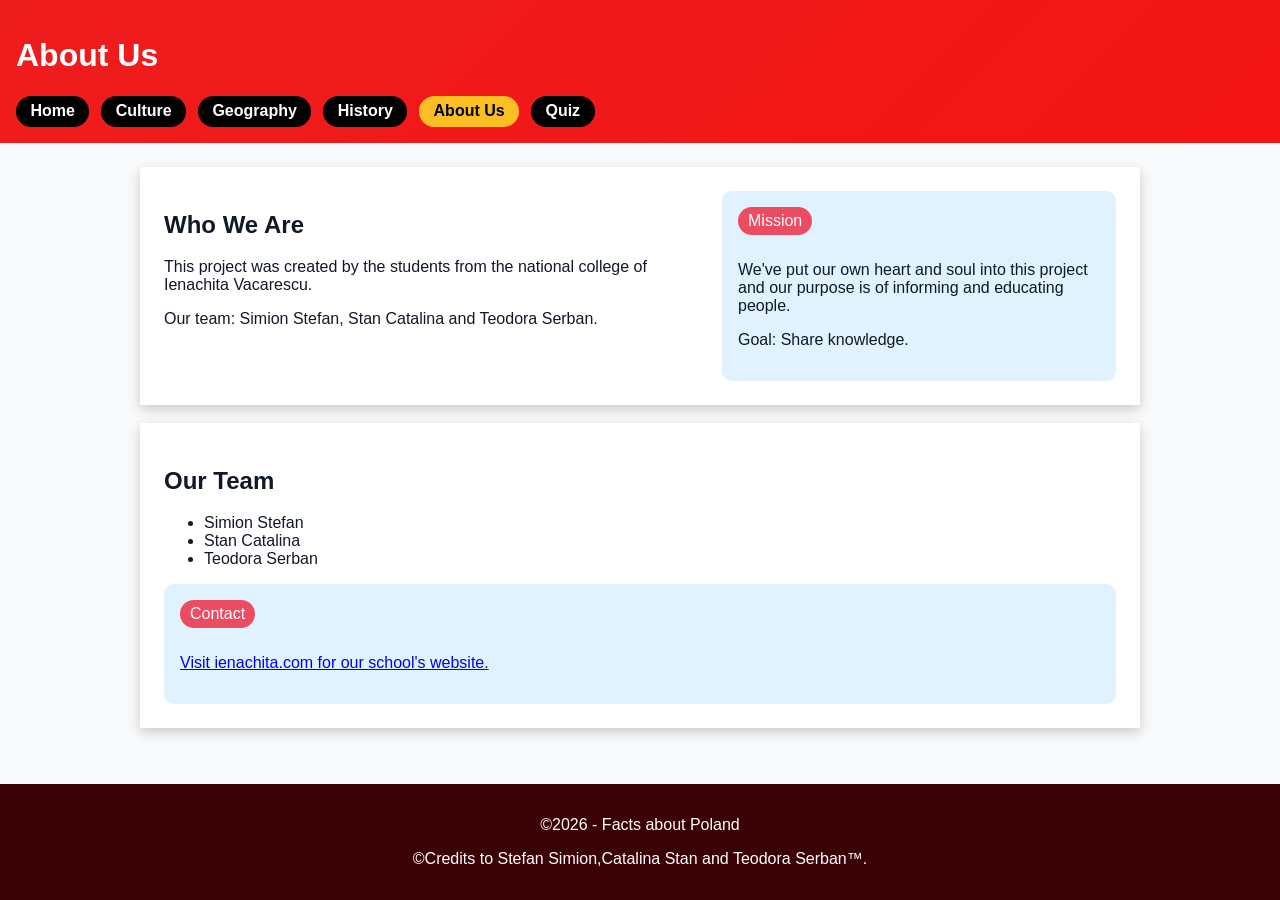
<file: about.html>
<!DOCTYPE html>
<html lang="en">

<head>
    <meta charset="UTF-8">
    <meta name="viewport" content="width=device-width, initial-scale=1">
    <title>About Us</title>
    <link rel="stylesheet" href="style.css">
</head>

<body>

<header>
    <h1 data-key="about_title">About Us</h1>

    <nav>
        <a href="index.html" data-key="nav_home">Home</a>
        <a href="culture.html" data-key="nav_physicists">Culture</a>
        <a href="geography.html" data-key="nav_geography">Geography</a>
        <a href="history.html" data-key="nav_history">History</a>
        <a href="about.html" class="active" data-key="nav_about">About Us</a>
        <a href="quiz.html" data-key="nav_quiz">Quiz</a>

       
    </nav>
</header>

<main>

<section class="card home-layout">

<div class="home-text">
    <h2 data-key="about_subtitle">Who We Are</h2>
    <p data-key="about_intro">
        This project was created by the students from the national college of Ienachita Vacarescu.
    </p>
    <p data-key="about_intro2">
        Our team: Simion Stefan, Stan Catalina and Teodora Serban.
    </p>

</div>

<aside class="home-highlight">
    <span class="badge" data-key="about_badge">Mission</span>
    <p data-key="about_example">
        We've put our own heart and soul into this project and our purpose is of informing and educating people.
    </p>
    <p data-key="about_formula"><strong>Goal:</strong> Share knowledge.</p>
</aside>

</section><br>

<section class="card1">
<div class="card-more">
<h2 data-key="about_section1">Our Team</h2>

<ul>
<li data-key="about_point1">Simion Stefan</li>
<li data-key="about_point2">Stan Catalina</li>
<li data-key="about_point3">Teodora Serban</li>
</ul>

<aside class="card-highlight">
<span class="badge1" data-key="about_note_badge">Contact</span>
<p><a id="about-contact-link" href="https://ienachita.com" target="_blank" rel="noopener">Visit ienachita.com for our school's website.</a></p>
</aside>

</div>
</section><br>

</main>

<footer>
<p data-key="footer1">©2026 - About Us</p>
<p data-key="footer2">©Credits to Stefan Simion,Catalina Stan and Teodora Serban™.</p>
</footer>

<script src="script.js"></script>
</body>
</html>
</file>
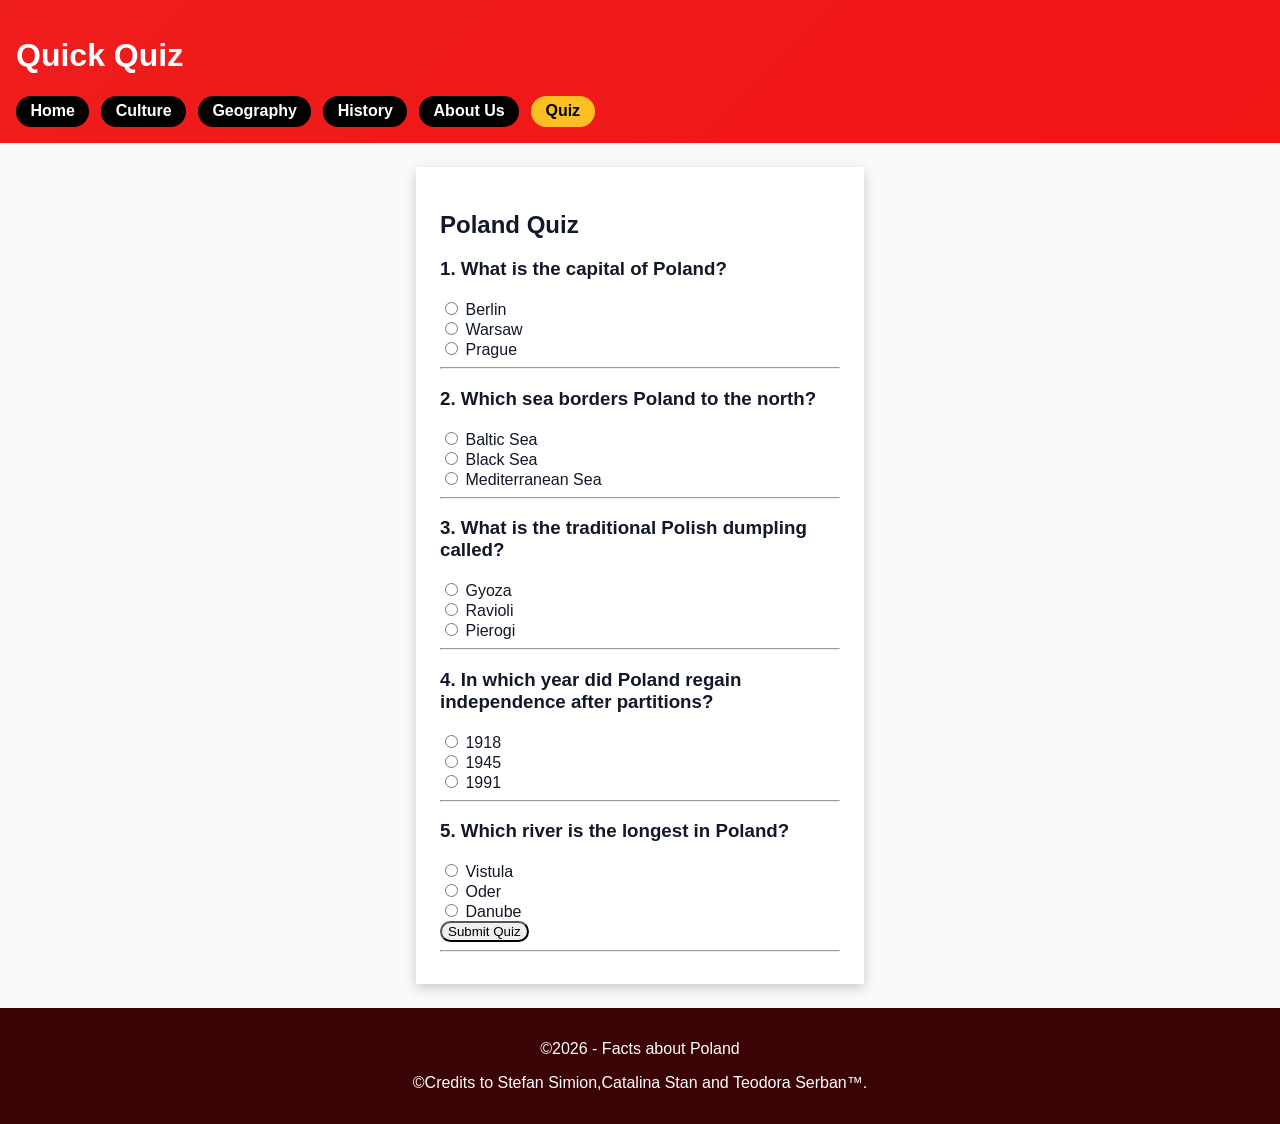
<file: quiz.html>
<!DOCTYPE html>
<html lang="en">
<head>
    <meta charset="UTF-8">
    <meta name="viewport" content="width=device-width, initial-scale=1">
    <title data-key="quiz_header">Quiz - Facts about Poland</title>
    <link rel="stylesheet" href="style.css">
    <style>
        .cardy{
            background: white;
    padding: 1.5rem;
    
    box-shadow: 0 4px 12px rgba(0,0,0,0.2);
    max-width:400px;
        }

    </style>
</head>

<body>

<header>
    <h1 data-key="quiz_header">Quick Quiz</h1>

    <nav>
        <a href="index.html" data-key="nav_home">Home</a>
        <a href="culture.html" data-key="nav_physicists">Culture</a>
        <a href="geography.html" data-key="nav_geography">Geography</a>
        <a href="history.html" data-key="nav_history">History</a>
        <a href="about.html" data-key="nav_about">About Us</a>
        <a href="quiz.html" class="active" data-key="nav_quiz">Quiz</a>
    </nav>
</header>

<main>

<section class="cardy">

<h2 data-key="quiz_title">Poland Quiz</h2>

<form id="quizForm">

<div class="quiz-question">
<h3 data-key="q1_title">1. What is the capital of Poland?</h3>

<label>
<input type="radio" name="q1" value="a">
<span data-key="q1_a">Berlin</span>
</label><br>

<label>
<input type="radio" name="q1" value="b">
<span data-key="q1_b">Warsaw</span>
</label><br>

<label>
<input type="radio" name="q1" value="c">
<span data-key="q1_c">Prague</span>
</label>
</div>

<hr>

<div class="quiz-question">
<h3 data-key="q2_title">2. Which sea borders Poland to the north?</h3>

<label>
<input type="radio" name="q2" value="a">
<span data-key="q2_a">Baltic Sea</span>
</label><br>

<label>
<input type="radio" name="q2" value="b">
<span data-key="q2_b">Black Sea</span>
</label><br>

<label>
<input type="radio" name="q2" value="c">
<span data-key="q2_c">Mediterranean Sea</span>
</label>
</div>

<hr>

<div class="quiz-question">
<h3 data-key="q3_title">3. What is the traditional Polish dumpling called?</h3>

<label>
<input type="radio" name="q3" value="a">
<span data-key="q3_a">Gyoza</span>
</label><br>

<label>
<input type="radio" name="q3" value="b">
<span data-key="q3_b">Ravioli</span>
</label><br>

<label>
<input type="radio" name="q3" value="c">
<span data-key="q3_c">Pierogi</span>
</label><br>
<hr>

</div>
<div class="quiz-question">
<h3 data-key="q4_title">4. In which year did Poland regain independence after partitions?</h3>
<label>
    <input type="radio" name="q4" value="a">
    <span data-key="q4_a">1918</span>
</label><br>
<label>
    <input type="radio" name="q4" value="b">
    <span data-key="q4_b">1945</span>
</label><br>
<label>
    <input type="radio" name="q4" value="c">
    <span data-key="q4_c">1991</span>
</label><br>
<hr>
</div>  
<div class="quiz-question">
<h3 data-key="q5_title">5. Which river is the longest in Poland?</h3>

<label>
<input type="radio" name="q5" value="a">
<span data-key="q5_a">Vistula</span>
</label><br>

<label>
<input type="radio" name="q5" value="b">
<span data-key="q5_b">Oder</span>
</label><br>

<label>
<input type="radio" name="q5" value="c">
<span data-key="q5_c">Danube</span>
</label><br>
</div>  

<button type="button" onclick="checkQuiz()" data-key="submit_button">
Submit Quiz
</button>
<hr>

</form>

<h3 id="result"></h3>

</section>
</main>

<footer>
<p data-key="footer1">©2026 - Facts about Poland</p>
<p data-key="footer2">©Credits to Stefan Simion,Catalina Stan and Teodora Serban™.</p>
</footer>

<script src="script.js"></script>
</body>
</html>
</file>
<file: style.css>
html, body {
    margin: 0;
    height: 100%;
}

html {
    overflow-y: scroll;
}

body {
    display: flex;
    flex-direction: column;
    min-height: 100vh;
    font-family: Arial, Helvetica, sans-serif;
    background-color: #f8fafc;
    color: #111827;
}


header {
    background: linear-gradient(135deg, #ee1d1d, #f31414);
    color: white;
    padding: 1rem;
}


nav {
    display: flex;
    gap: 0.75rem;
    flex-wrap: wrap;
}

nav a {
    padding: 0.4rem 0.9rem;
    border-radius: 999px;
    text-decoration: none;
    color: white;
    font-weight: 600;
    background-color: black;
    transition: background-color 0.2s ease, transform 0.2s ease;
}

nav a:hover {
    background-color: #ce5c62;
    transform: translateY(-2px);
}

nav a.active {
    background-color: #fbbf24;
    color: black;
}


main {
    max-width: 1000px;
    margin: 0 auto;
    flex: 1;
    padding: 1.5rem;
}


footer {
    background-color: #3b0205;
    color: white;
    text-align: center;
    padding: 1rem;
}


.card {
    background: white;
    padding: 1.5rem;
    
    box-shadow: 0 4px 12px rgba(0,0,0,0.2);
    
}   


.home-layout {
    display: flex;
    flex-wrap: wrap;
    gap: 1.5rem;
}

.home-text {
    flex: 2 1 250px;

}

.home-highlight {
    flex: 1 1 220px;
    background: #e0f2fe;
    padding: 1rem;
    border-radius: 10px;
     

}


.badge {
    display: inline-block;
    background-color: #ec4c61;
    color: white;
    padding: 5px 10px;
    border-radius: 999px;
    margin-bottom: 10px;
}


.physicists-layout {
    display: grid;
    grid-template-columns: 2fr 1fr;
    gap: 1.5rem;
}

.physicists-main {
    display: grid;
    gap: 1.5rem;
}

.physicist-card {
    background: white;
    padding: 1rem;
    box-shadow: 0 4px 10px rgba(0,0,0,0.15);
    border-radius: 10px;
}

.physicist-card img {
    width: 100%;
    max-height: 400px;
    object-fit: cover;
    margin: 0.5rem 0;
}


.tips-box {
    background: #fef9c3;
    padding: 1rem;
    border-radius: 10px;
}
.card1 {
    background: white;
    padding: 1.5rem;
    box-shadow: 0 4px 12px rgba(0,0,0,0.2);
}
.card-more{
    flex: 2 1  250px;
}
.card-highlight{
    flex: 1 1 220px;
    background: #e0f2fe;
    padding: 1rem;
    border-radius: 10px;
}
.badge1{
    display: inline-block;
    background-color:#ec4c61;
    color: white;
    padding: 5px 10px;
    border-radius: 999px;
    margin-bottom: 10px;
}
button{
    border-radius:999px;
    margin-left:25rem 30rem;
    gap:0.3cm;

}
form{
    max-width:400px;
}
#result{
    display: none;
    background:linear-gradient(135deg, rgb(255, 52, 86), rgb(158, 11, 80), purple);
    border-color:rgb(248, 98, 123);
    border-radius: 12px;
    text-align: center;
    padding: 1rem 1.5rem;
    color: white;
}

/* Responsive images */
img {
    max-width: 100%;
    height: auto;
}

.responsive-img {
    max-width: 100%;
    height: auto;
    display: block;
}

/* Mobile: screens up to 768px */
@media (max-width: 768px) {

    header {
        padding: 0.75rem;
    }

    nav {
        flex-direction: column;
        gap: 0.5rem;
    }

    nav a {
        text-align: center;
    }

    .language-switch {
        display: flex;
        gap: 0.5rem;
    }

    main {
        padding: 1rem;
    }

    .home-layout {
        flex-direction: column;
    }

    .home-text,
    .home-highlight {
        flex: 1 1 100%;
    }

    .physicists-layout {
        grid-template-columns: 1fr;
    }

    .tips-box {
        order: -1;
    }

    .card,
    .card1 {
        padding: 1rem;
    }

    .cardy {
        max-width: 100% !important;
        padding: 1rem;
    }

    form {
        max-width: 100%;
    }

    button {
        width: 100%;
        padding: 0.6rem;
        margin: 0.5rem 0;
    }

    #result {
        border-radius: 20px;
    }
}
</file>
